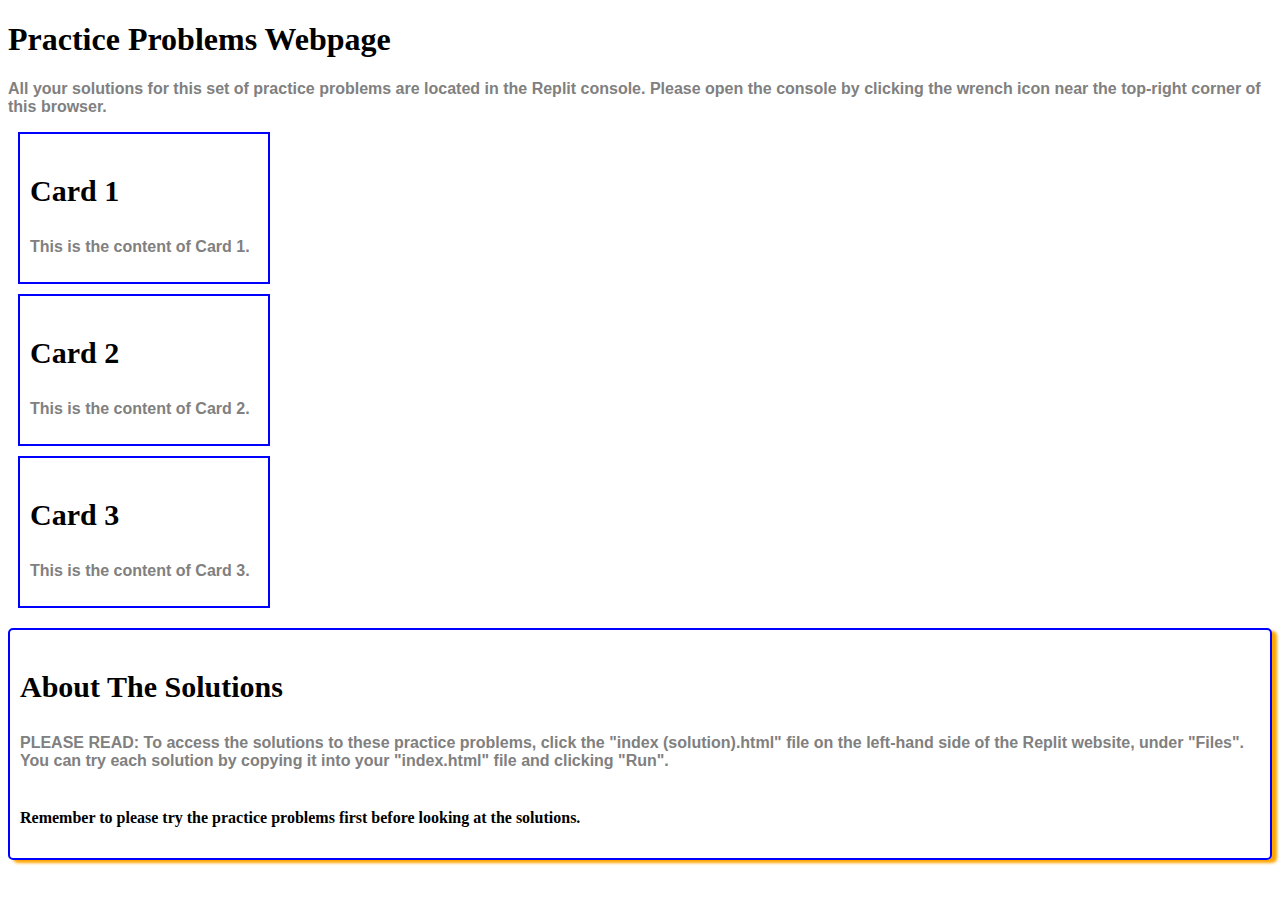
<file: index.html>
<!DOCTYPE html>
<html>
<body>
  <style>
    div {
      width: 18%;
      padding: 10px;
      border: 2px solid blue;
    }

    /* Problem 1: Change the font size of the h3 tags to 30px. */
    /* ENTER YOUR CODE HERE */

    h3 {
      font-size: 30px;
    }

    /* Problem 2: Change the font color of the paragraph text to gray. */
    /* ENTER YOUR CODE HERE */
    p {
      color: gray;
    }

    /* Problem 3: Add a margin of 10px to the div tags to give space between the cards. */
    /* ENTER YOUR CODE HERE */

    div {
      margin: 10px;
    }

    /* Problem 4: Change the font family of the paragraph text to Arial. */
    /* ENTER YOUR CODE HERE */
    p {
      font-family: Arial;
    }

    /* Problem 5 (DEBUGGING): The p tags are supposed to be bold, but they is not. */
    p {
      font-weight: bold;
    }

  </style>
  <h1>Practice Problems Webpage</h1>
  <p>All your solutions for this set of practice problems are located in the Replit console. Please open the console by
    clicking the wrench icon near the top-right corner of this browser.
  </p>
  <div>
    <h3>Card 1</h3>
    <p>This is the content of Card 1.</p>
  </div>
  <div>
    <h3>Card 2</h3>
    <p>This is the content of Card 2.</p>
  </div>
  <div>
    <h3>Card 3</h3>
    <p>This is the content of Card 3.</p>
  </div>
  <section
    style="border: 2px solid blue; border-radius: 5px; padding: 10px; box-shadow: 5px 3px 3px orange; margin-top: 20px;">
    <h3>About The Solutions</h3>
    <p>
      PLEASE READ: To access the solutions to these practice problems, click the "index (solution).html" file on the
      left-hand side of the Replit website, under "Files". You can try each solution by copying it into your
      "index.html" file and clicking "Run".
      <br></br>
    <h4>Remember to please try the
      practice problems first before looking at the solutions.</h4>
    </p>

  </section>
</body>

</html>
</file>
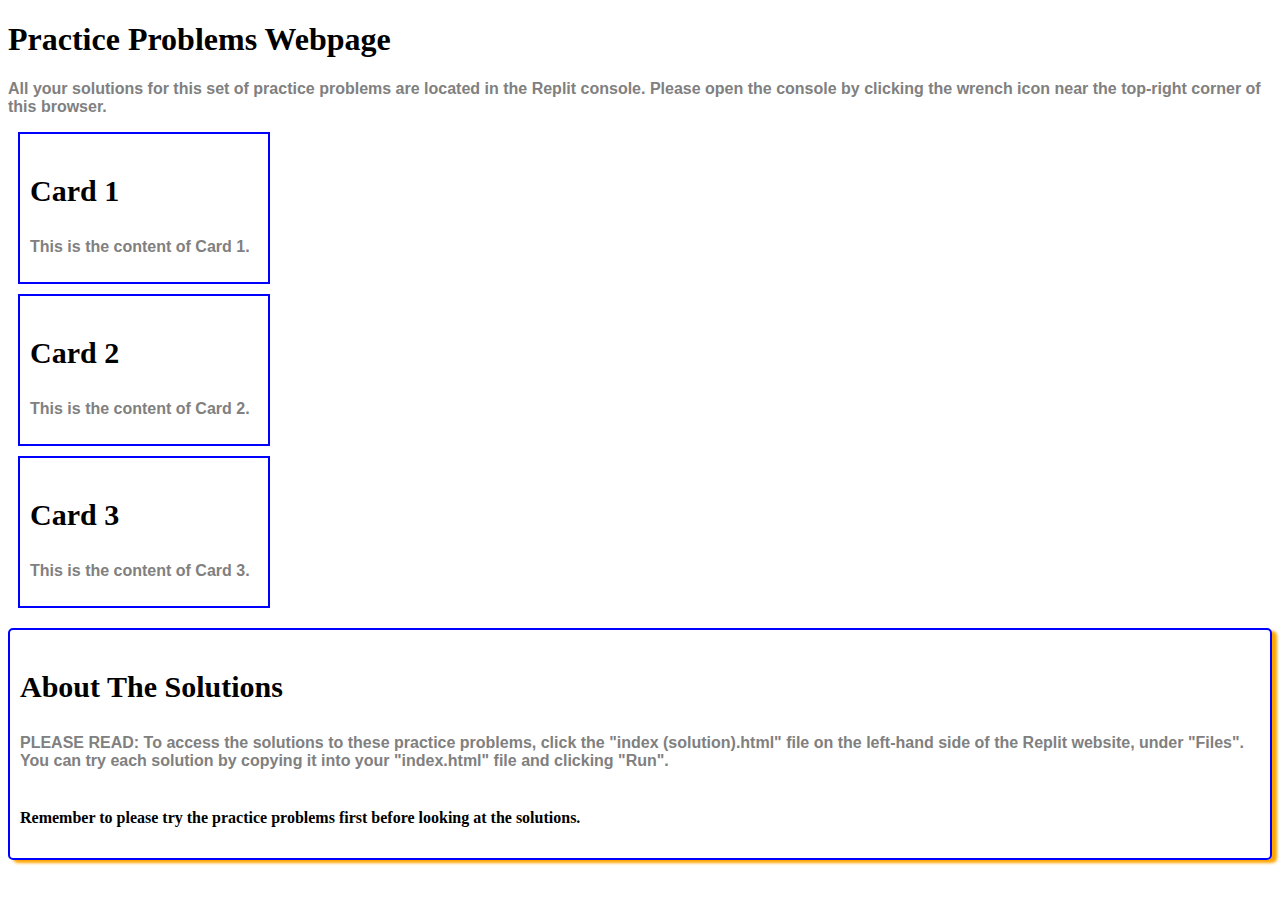
<file: index (solution).html>
<!DOCTYPE html>
<html>
<body>
  <style>
    div {
      width: 18%;
      padding: 10px;
      border: 2px solid blue;
    }

    /* Problem 1: Change the font size of the h3 tags to 30px. */
    h3 {
      font-size: 30px;
    }

    /* Problem 2: Change the font color of the paragraph text to blue. */
    p {
      color: gray;
    }

    /* Problem 3: Add a margin of 10px to the div tags. */
    div {
      margin: 10px;
    }

    /* Problem 4: Change the font family of the paragraph text to Arial. */
    p {
      font-family: Arial, sans-serif;
    }

    /* Problem 5 (DEBUGGING): The p tags are supposed to be bold, but they is not. */
    p {
      font-weight: bold; /* changed the property to font-weight */
    }
  </style>
  <h1>Practice Problems Webpage</h1>
  <p>All your solutions for this set of practice problems are located in the Replit console. Please open the console by
    clicking the wrench icon near the top-right corner of this browser.
  </p>
  <div>
    <h3>Card 1</h3>
    <p>This is the content of Card 1.</p>
  </div>
  <div>
    <h3>Card 2</h3>
    <p>This is the content of Card 2.</p>
  </div>
  <div>
    <h3>Card 3</h3>
    <p>This is the content of Card 3.</p>
  </div>
  <section
    style="border: 2px solid blue; border-radius: 5px; padding: 10px; box-shadow: 5px 3px 3px orange; margin-top: 20px;">
    <h3>About The Solutions</h3>
    <p>
      PLEASE READ: To access the solutions to these practice problems, click the "index (solution).html" file on the
      left-hand side of the Replit website, under "Files". You can try each solution by copying it into your
      "index.html" file and clicking "Run".
      <br></br>
    <h4>Remember to please try the
      practice problems first before looking at the solutions.</h4>
    </p>
  </section>
</body>

</html>
</file>
